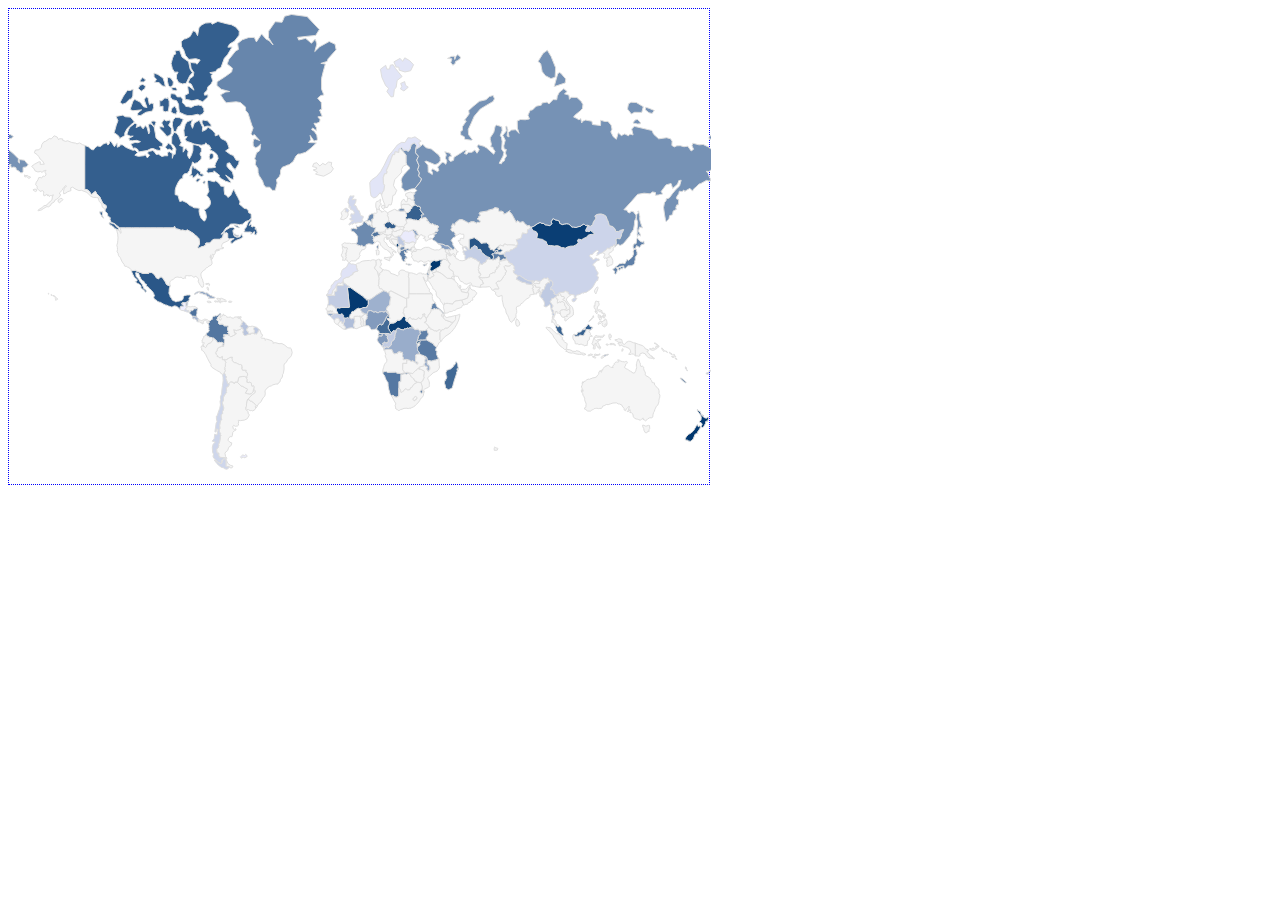
<file: node_modules/datamaps/src/examples/highmaps_world.html>
<!DOCTYPE html>
<html>
<head>
    <style>
        .active { fill: blue !important;}
        /*.datamaps-key dt, .datamaps-key dd {float: none !important;}
        .datamaps-key {right: -50px; top: 0;}*/
    </style>
</head>
<body>

<div id="container1" style="border:1px dotted blue; width: 700px; height: 475px; position: relative;"></div>

<script src="../js/components/d3/d3.min.js"></script>
<script src="../js/components/topojson/topojson.js"></script>
<script src="../../dist/datamaps.world.js"></script>

<script>
    // example data from server
    var series = [
        ["BLR",75],["BLZ",43],["RUS",50],["RWA",88],["SRB",21],["TLS",43],
        ["REU",21],["TKM",19],["TJK",60],["ROU",4],["TKL",44],["GNB",38],
        ["GUM",67],["GTM",2],["SGS",95],["GRC",60],["GNQ",57],["GLP",53],
        ["JPN",59],["GUY",24],["GGY",4],["GUF",21],["GEO",42],["GRD",65],
        ["GBR",14],["GAB",47],["SLV",15],["GIN",19],["GMB",63],["GRL",56],
        ["ERI",57],["MNE",93],["MDA",39],["MDG",71],["MAF",16],["MAR",8],
        ["MCO",25],["UZB",81],["MMR",21],["MLI",95],["MAC",33],["MNG",93],
        ["MHL",15],["MKD",52],["MUS",19],["MLT",69],["MWI",37],["MDV",44],
        ["MTQ",13],["MNP",21],["MSR",89],["MRT",20],["IMN",72],["UGA",59],
        ["TZA",62],["MYS",75],["MEX",80],["ISR",77],["FRA",54],["IOT",56],
        ["SHN",91],["FIN",51],["FJI",22],["FLK",4],["FSM",69],["FRO",70],
        ["NIC",66],["NLD",53],["NOR",7],["NAM",63],["VUT",15],["NCL",66],
        ["NER",34],["NFK",33],["NGA",45],["NZL",96],["NPL",21],["NRU",13],
        ["NIU",6],["COK",19],["XKX",32],["CIV",27],["CHE",65],["COL",64],
        ["CHN",16],["CMR",70],["CHL",15],["CCK",85],["CAN",76],["COG",20],
        ["CAF",93],["COD",36],["CZE",77],["CYP",65],["CXR",14],["CRI",31],
        ["CUW",67],["CPV",63],["CUB",40],["SWZ",58],["SYR",96],["SXM",31]];


    // Datamaps expect data in format:
    // { "USA": { "fillColor": "#42a844", numberOfWhatever: 75},
    //   "FRA": { "fillColor": "#8dc386", numberOfWhatever: 43 } }
    var dataset = {};

    // We need to colorize every country based on "numberOfWhatever"
    // colors should be uniq for every value.
    // For this purpose we create palette(using min/max series-value)
    var onlyValues = series.map(function(obj){ return obj[1]; });
    var minValue = Math.min.apply(null, onlyValues),
            maxValue = Math.max.apply(null, onlyValues);

    // create color palette function
    // color can be whatever you wish
    var paletteScale = d3.scale.linear()
            .domain([minValue,maxValue])
            .range(["#EFEFFF","#02386F"]); // blue color

    // fill dataset in appropriate format
    series.forEach(function(item){ //
        // item example value ["USA", 70]
        var iso = item[0],
                value = item[1];
        dataset[iso] = { numberOfThings: value, fillColor: paletteScale(value) };
    });

    // render map
    new Datamap({
        element: document.getElementById('container1'),
        projection: 'mercator', // big world map
        // countries don't listed in dataset will be painted with this color
        fills: { defaultFill: '#F5F5F5' },
        data: dataset,
        geographyConfig: {
            borderColor: '#DEDEDE',
            highlightBorderWidth: 2,
            // don't change color on mouse hover
            highlightFillColor: function(geo) {
                return geo['fillColor'] || '#F5F5F5';
            },
            // only change border
            highlightBorderColor: '#B7B7B7',
            // show desired information in tooltip
            popupTemplate: function(geo, data) {
                // don't show tooltip if country don't present in dataset
                if (!data) { return ; }
                // tooltip content
                return ['<div class="hoverinfo">',
                    '<strong>', geo.properties.name, '</strong>',
                    '<br>Count: <strong>', data.numberOfThings, '</strong>',
                    '</div>'].join('');
            }
        }
    });
</script>

</body>
</html>
</file>
